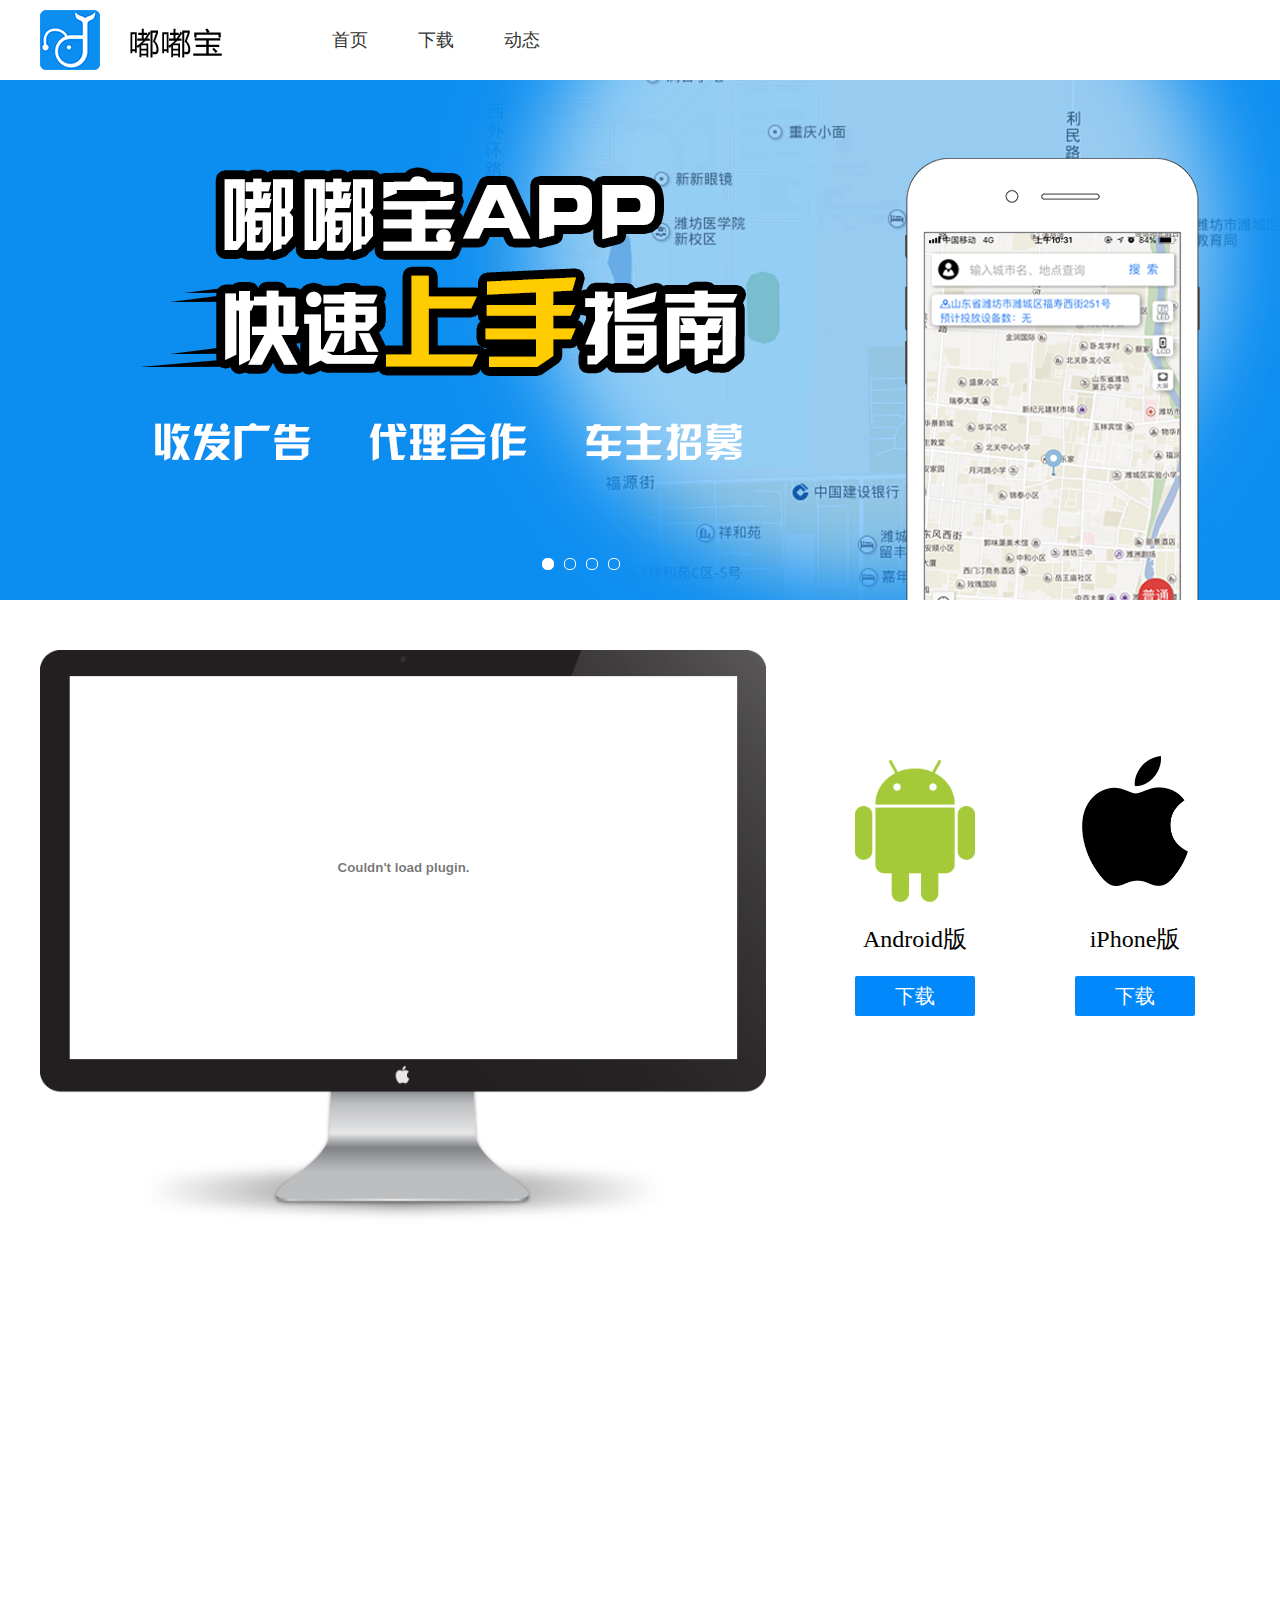
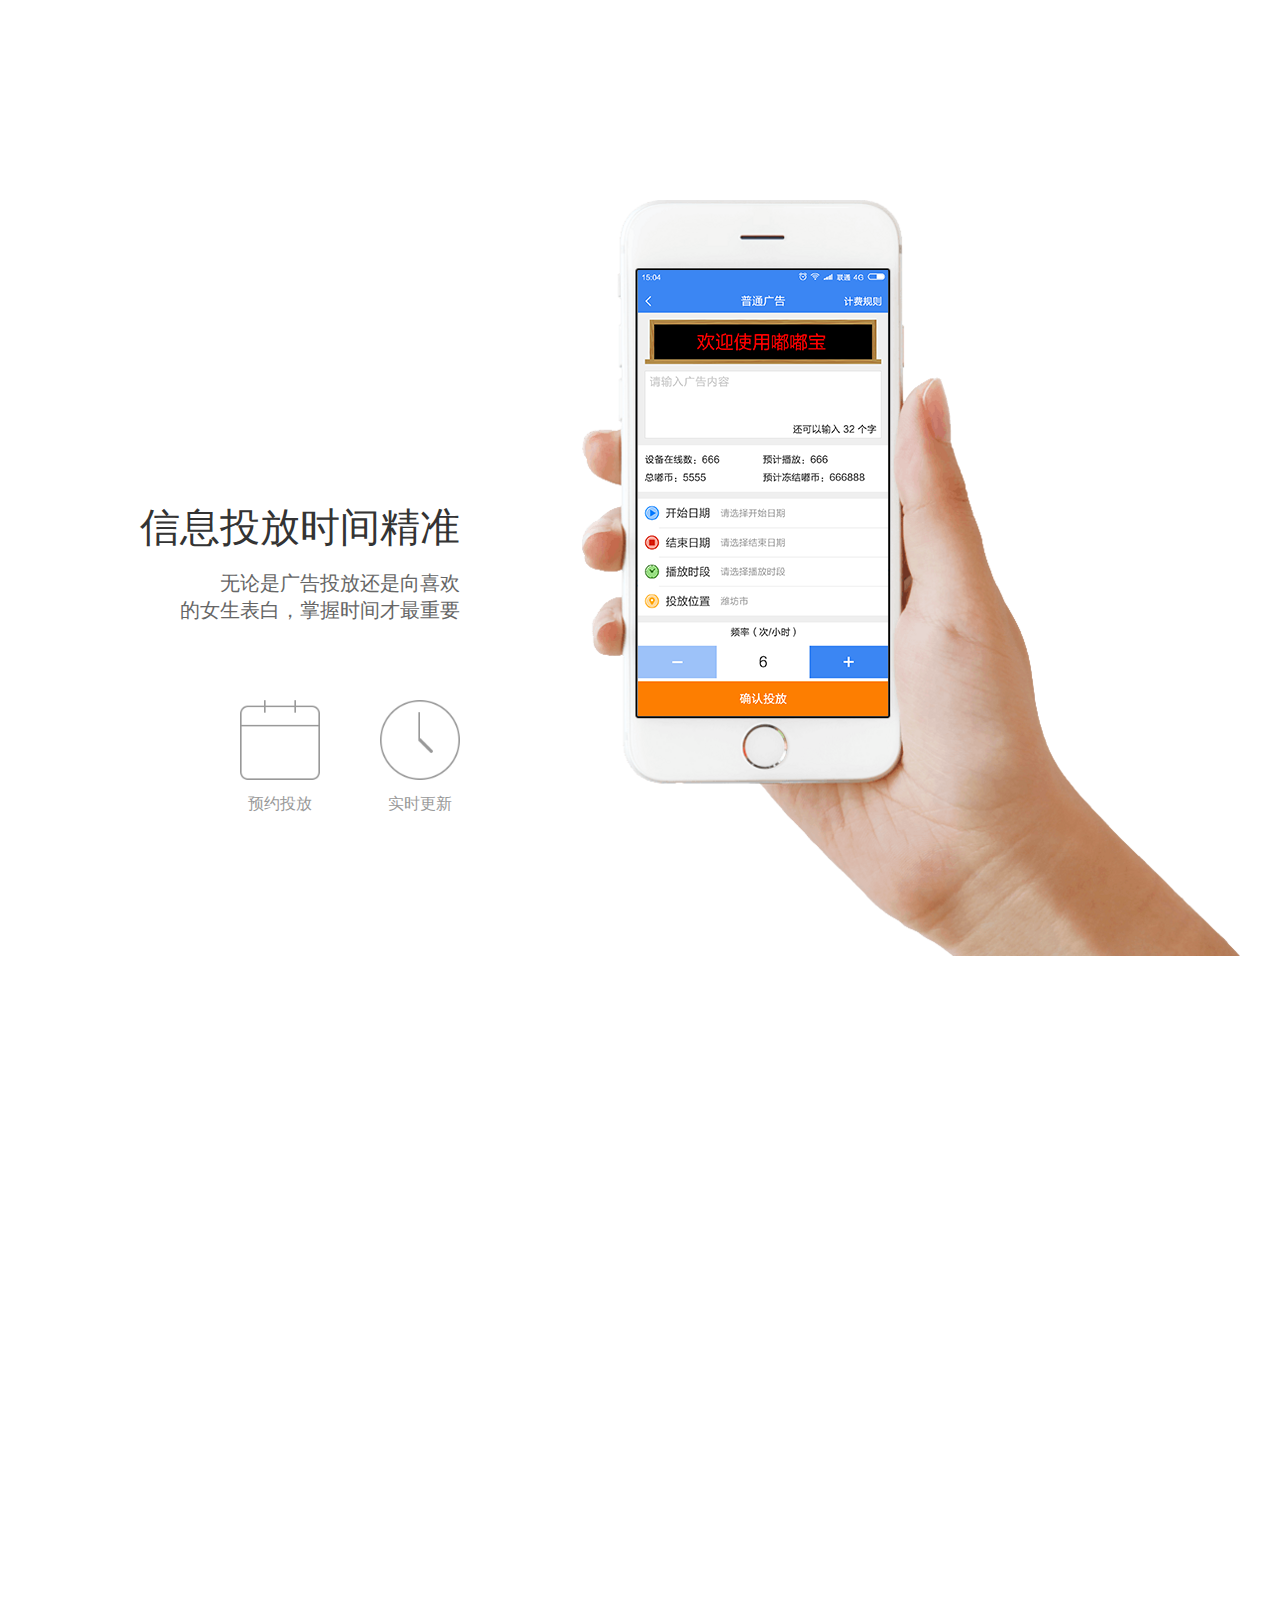
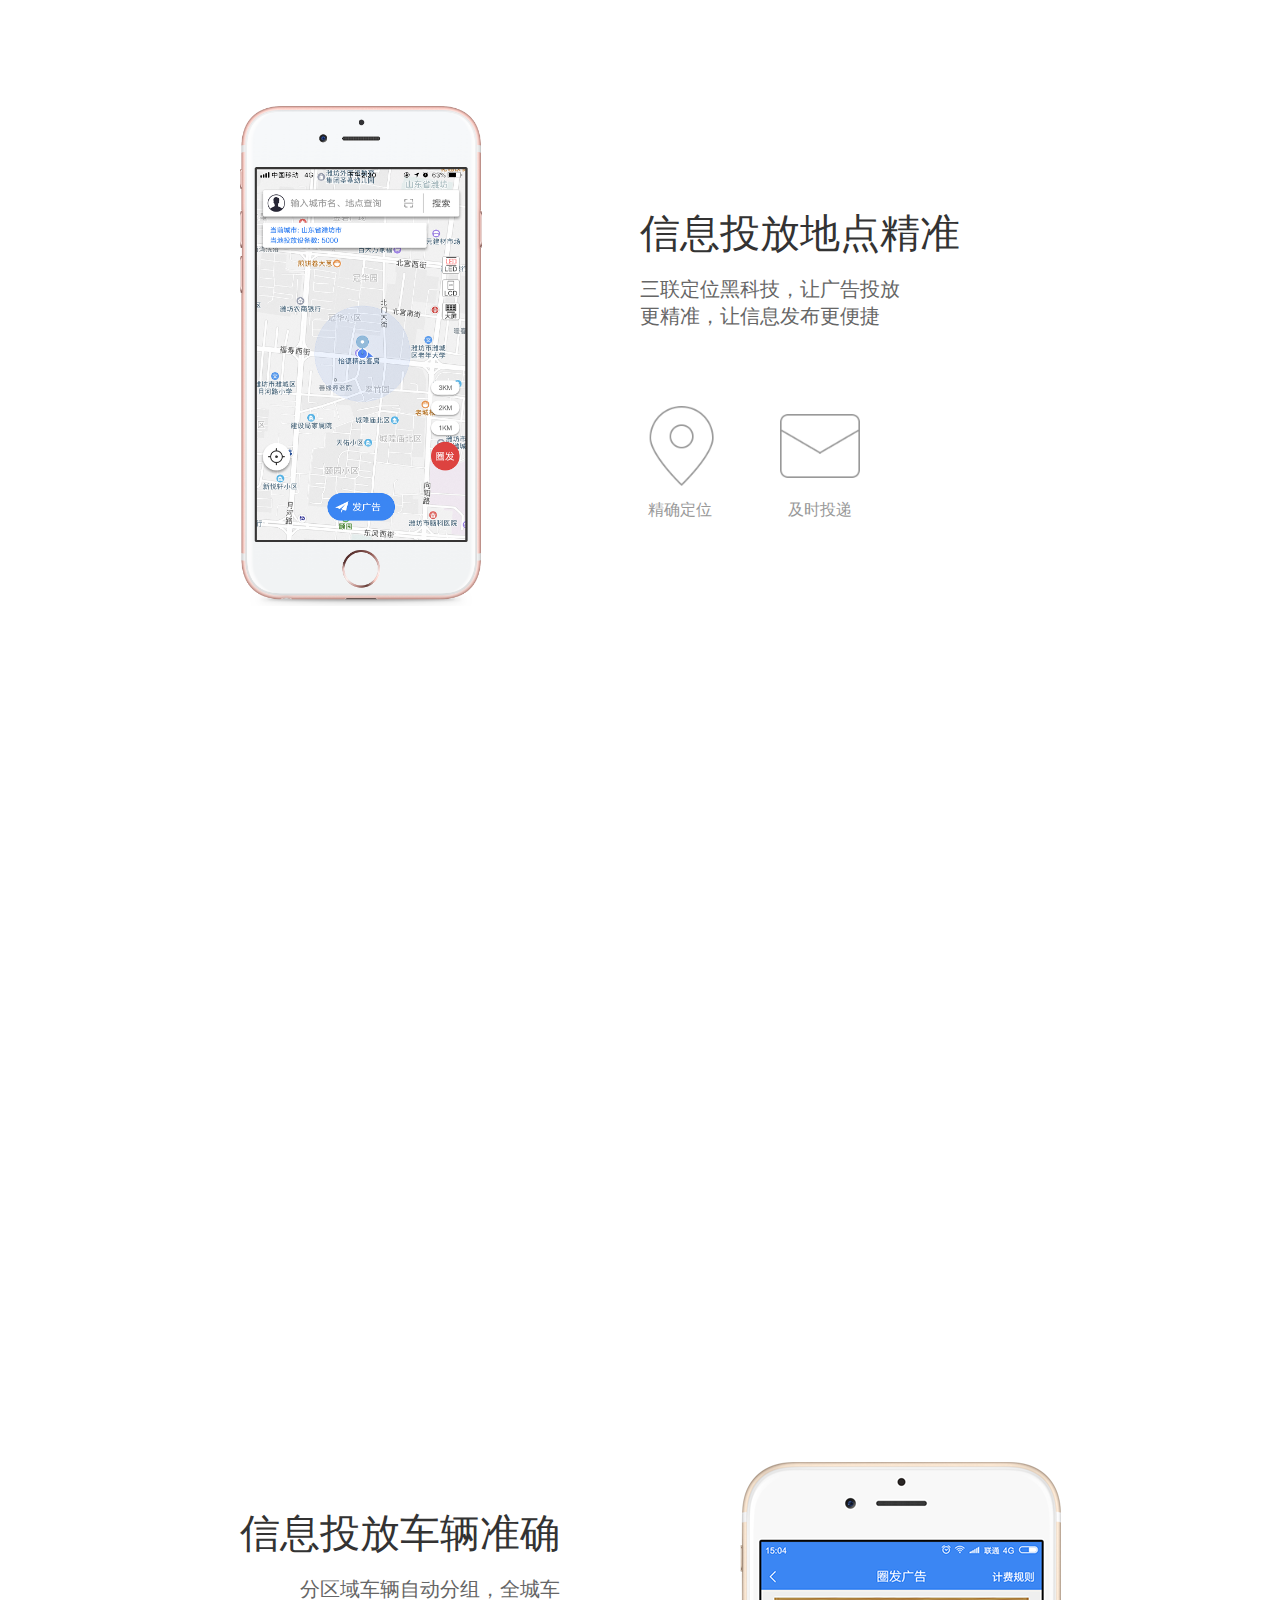
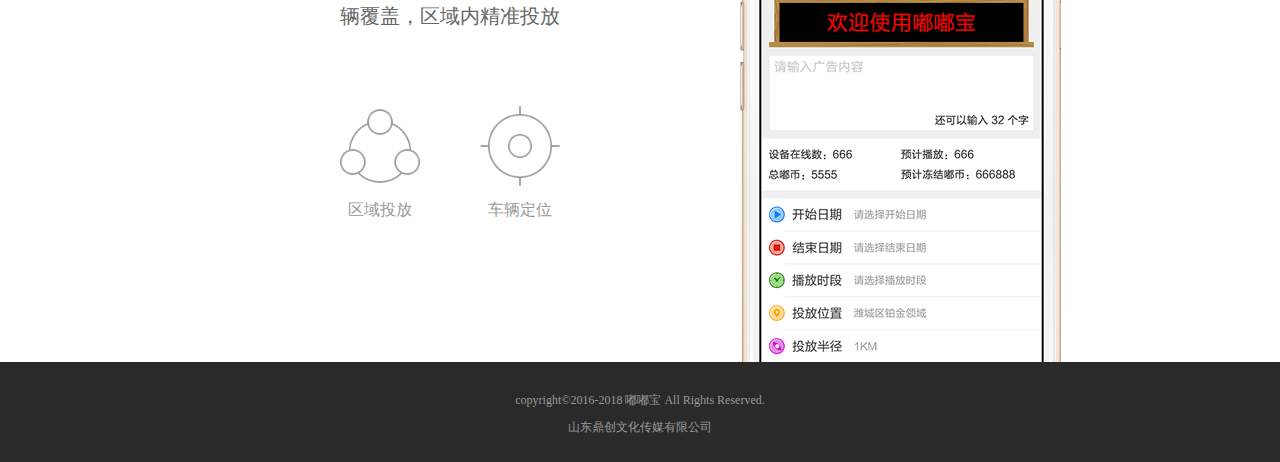
<file: index.html>
<!DOCTYPE html>
<html>
	<head>
		<meta charset="utf-8" />
		<link rel="stylesheet" type="text/css" href="css/index.css"/>
		<script src="js/jquery.min.js"></script>
		<script src="js/index.js"></script>
		<title>欢迎来到嘟嘟宝</title>
	</head>
	<body>
		<div class="tl">
			<div class="top">
				<div class=" bx">
				<a href="index.html"><img src="img/LOGO.png"/></a>
				<ul>
					<li><a href="index.html">首页</a></li>
					<li><a href="#">下载</a></li>
					<li><a href="#">动态</a></li>
				</ul>
				</div>
			</div>
			<div class="banner">
				<ul class="banner-imgs">
				<li class="select"></li>
				<li></li>
				<li></li>
				<li></li>
			</ul>
			<ul class="banner-title clear">
				<li class="select"></li>
				<li></li>
				<li></li>
				<li></li>
			</ul>
			</div>
			<div class="VD bx">
				<div class="PC">
					<div class="vidio">
						<embed src="https://imgcache.qq.com/tencentvideo_v1/playerv3/TPout.swf?max_age=86400&v=20161117&vid=p0553bs17er&auto=0" allowFullScreen="true" quality="high" width="669" height="383" align="middle" allowScriptAccess="always" type="application/x-shockwave-flash"></embed>
					</div>
				</div>			
				<div class="download">
					<div class="Android">
						<div class="azpng"></div>
						<div class="title">Android版</div>
						<div class="btn"><a href="#">下载</a></div>
					</div>
					<div class="IOS">
						<div class="iospng"></div>
						<div class="title">iPhone版</div>
						<div class="btn"><a href="#">下载</a></div>
					</div>
				</div>
			</div>
			<div class="Propaganda">
				<div class="bg bg1"></div>
				<div class="content1 bx">
					<img src="img/pic1-2.png"/>
					<div class="font-title1">信息投放时间精准</div>
					<div class="font-text1">无论是广告投放还是向喜欢<br />的女生表白，掌握时间才最重要</div>
					<div class="date"><img src="img/date.png"/>预约投放</div>
					<div class="time"><img src="img/time.png"/>实时更新</div>
				</div>
				<div class="bg bg2"></div>
				<div class="content2 bx">
					<img src="img/iphone.png"/>
					<div class="font-title1">信息投放地点精准</div>
					<div class="font-text1">三联定位黑科技，让广告投放<br />更精准，让信息发布更便捷</div>
					<div class="date"><img src="img/Location.png"/>精确定位</div>
					<div class="time"><img src="img/letter.png"/>及时投递</div>
				</div>
				<div class="bg bg3"></div>
				<div class="content3 bx">
					<img src="img/phone.png"/>
					<div class="font-title1">信息投放车辆准确</div>
					<div class="font-text1">分区域车辆自动分组，全城车<br />辆覆盖，区域内精准投放</div>
					<div class="date"><img src="img/shangquan.png"/>区域投放</div>
					<div class="time"><img src="img/dingwei.png"/>车辆定位</div>
				</div>
			</div>
			<div class="footer">
				<div class="bx">
					<p>copyright©2016-2018 嘟嘟宝 All Rights Reserved.</p>
					<p>山东鼎创文化传媒有限公司</p>
				</div>
			</div>
		</div>
	</body>
</html>
</file>
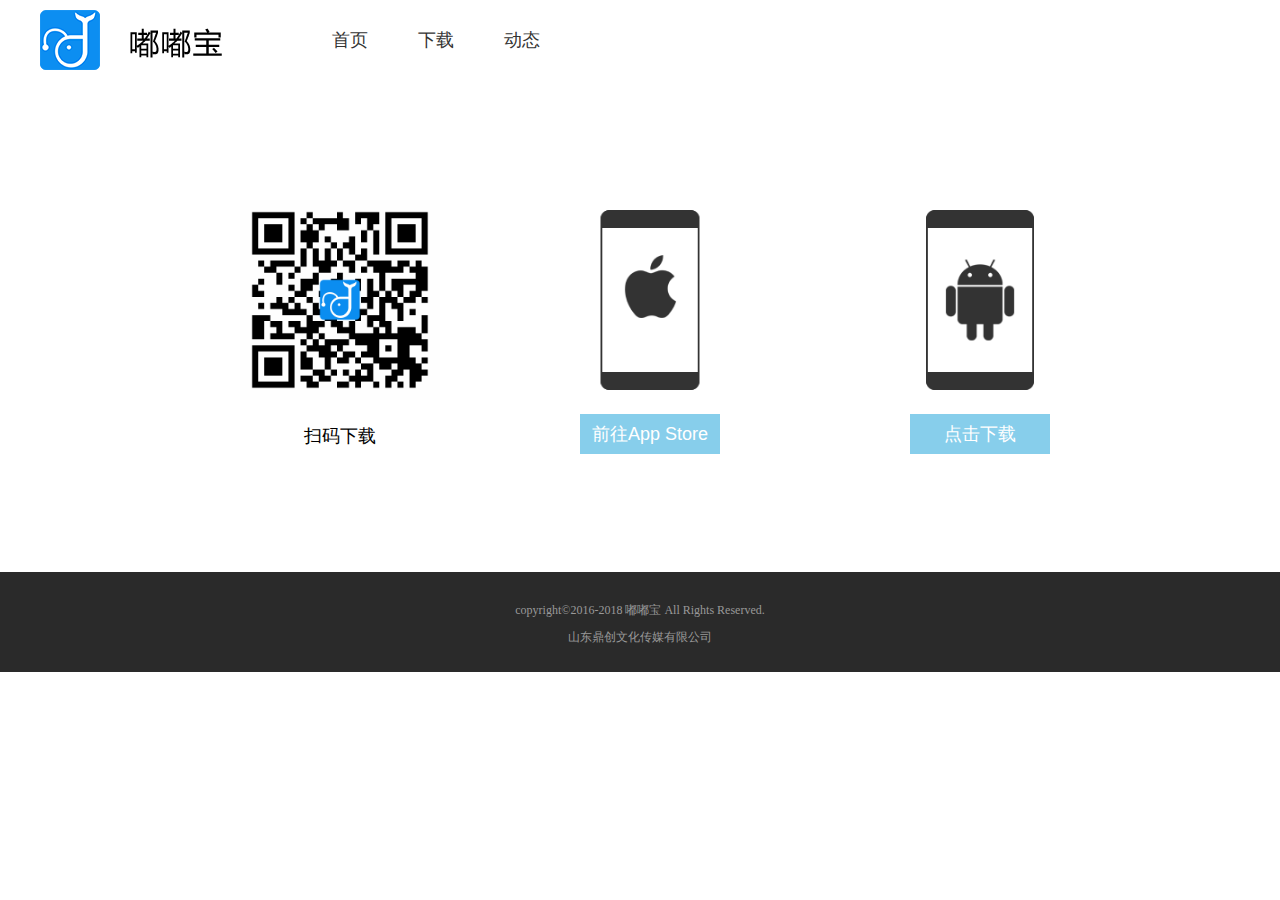
<file: download.html>
<!DOCTYPE html>
<html>
	<head>
		<meta charset="UTF-8">
		<link rel="stylesheet" type="text/css" href="css/download.css"/>
		<title>下载嘟嘟宝</title>
	</head>
	<body>
		<div class="tl">
			<div class="top">
				<div class=" bx">
				<a href="index.html"><img src="img/LOGO.png"/></a>
				<ul>
					<li><a href="index.html">首页</a></li>
					<li><a href="#">下载</a></li>
					<li><a href="#">动态</a></li>
				</ul>
				</div>
			</div>
			<div class="middle bx">
				<div class="qecode">
					<img src="img/qecode.png"/>
					<p>扫码下载</p>
				</div>
				<div class="iphone">
					<img src="img/iphone1.png"/><br />
					<a href="#"><button>前往App Store</button></a>
				</div>
				<div class="android">
					<img src="img/android1.png"/>
					<br />
					<a href="#"><button>点击下载</button></a>
				</div>
			</div>
			<div class="footer">
				<div class="bx">
					<p>copyright©2016-2018 嘟嘟宝 All Rights Reserved.</p>
					<p>山东鼎创文化传媒有限公司</p>
				</div>
			</div>
		</div>
	</body>
</html>
</file>
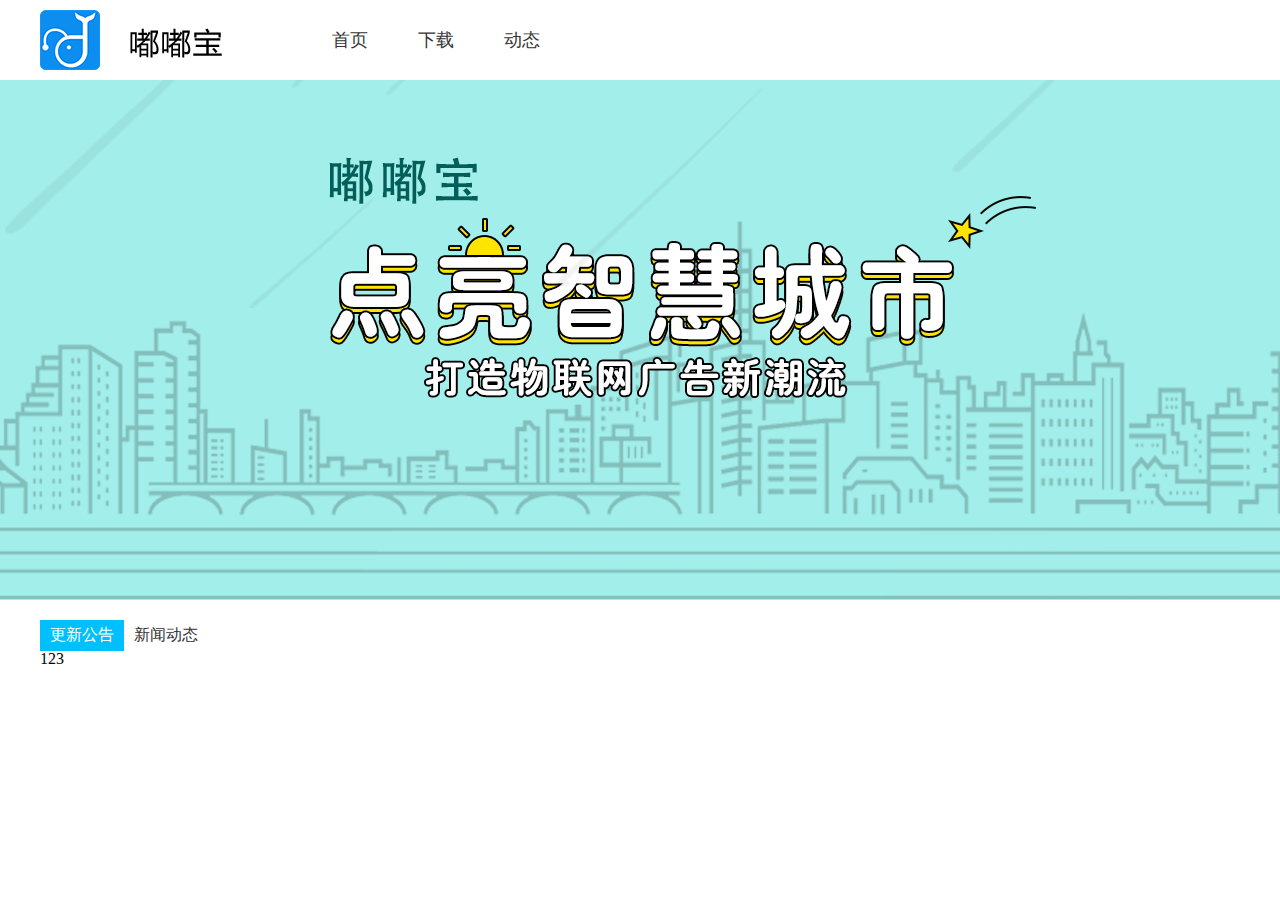
<file: dynamic.html>
<!DOCTYPE html>
<html>
	<head>
		<meta charset="UTF-8">
		<title>新闻动态</title>
		<link rel="stylesheet" type="text/css" href="css/dynamic.css"/>
		<script src="js/jquery.min.js"></script>
		<script src="js/dynamic.js"></script>
	</head>
	<body>
		<div class="tl">
			<div class="top">
				<div class=" bx">
				<a href="index.html"><img src="img/LOGO.png"/></a>
				<ul>
					<li><a href="index.html">首页</a></li>
					<li><a href="#">下载</a></li>
					<li><a href="#">动态</a></li>
				</ul>
				</div>
			</div>
			<div class="banner">
			</div>
			<div class="title bx">
				<ul class="tabs-title">
					<li class="select">更新公告</li>
					<li>新闻动态</li>
				</ul>
			</div>
			<div class="tabs-content">
				<div class="select">
					123
				</div>
				<div>
					456
				</div>
			</div>
		</div>
	</body>
</html>
</file>
<file: css/index.css>
/*公共样式*/
*{
	margin: 0;
	padding: 0;
}

html{
	width:100%;box-sizing:border-box;
	min-width:1200px;
	background-color: white;
	}
body{
	width:100%;box-sizing:border-box;
	position:relative;
}
ul {
	list-style: none;
}
a {
	text-decoration: none;
	color: #333333;
}
input {
	outline: none;
}
.bx{
	width: 1200px;
	height: auto;
	margin: 0 auto;
}
/*顶部*/
.top{
	height: 80px;
	width: 100%;
	position: fixed;
	background-color: white;
	z-index: 1000;
}
.top>.bx>a>img{
	height: 80px;
	width: auto;
	float: left;
}
.top>.bx>ul{
	float: left;
	line-height: 80px;
	font-size: 18px;
	margin-left: 85px;
}
.top>.bx>ul>li{
	float: left;
}
.top>.bx>ul>li>a{
    display: inline-block;
    height: 80px;
    padding-left: 25px;
    padding-right: 25px;
}
.top>.bx>ul>li>a:hover{
	background-color: #0c8ef1;
	color: white;
}
/*banner*/
.tl>.banner{
	height: 600px;
	position: relative;
	cursor: pointer;
}
.tl>.banner>.banner-imgs>li{
	width: 100%;height: 600px;
	position: absolute;left: 0;top: 0;opacity: 0;
	background-image: url('../img/banner.png');
	background-position:center;
	background-repeat: no-repeat;
	transition: all 1s; 
}
.tl>.banner>.banner-imgs{
width: 100%;height: 600px;position: relative;
}
.tl>.banner>.banner-imgs>li:nth-child(2){background-image: url('../img/banner2.png');}
.tl>.banner>.banner-imgs>li:nth-child(3){background-image: url('../img/banner3-1.png');}
.tl>.banner>.banner-imgs>li:nth-child(4){background-image: url('../img/banner.png');}
.tl>.banner>.banner-imgs>li.select{opacity: 1;}
.tl>.banner>.banner-imgs>li>img{}

.tl>.banner>.banner-title{position: absolute;right: 650px;bottom: 30px;}
.tl>.banner>.banner-title>li{
	float: left;width: 10px;height: 10px;margin-right: 10px;
	border: 1px solid white;
	border-radius: 5px;
	cursor: pointer;
}
.tl>.banner>.banner-title>li.select{
	background-color: white;
}
/*视频*/ 
.tl>.VD{
	height: 600px;
	margin-top: 50px;
}
.tl>.VD>.PC{
	float: left;
	width: 726px;
	height: 574px;
	background-image: url(../img/PC.png);
	background-size: 726px 574px;
	background-repeat:no-repeat ;
}
.tl>.VD>.PC>.vidio{
	float: left;
	margin-left: 29px;
	margin-top: 26px;
}
.tl>.VD>.download{
	float: right;
	height: 300px;
	width: 430px;
	margin-top: 90px;
}
.tl>.VD>.download>.Android{
	float: left;
	height: 300px;
	width: 210px;
	background-color: white;
}
.tl>.VD>.download>.Android:hover{
	box-shadow:0px 8px 20px rgba(0,0,0,0.2);
	background-color:#eef3f7;
}
.tl>.VD>.download>.Android>.azpng{
	height: 162px;
	width: 210px;
	background-image: url(../img/android.png);
	background-size: 120px 142px;
	background-repeat:no-repeat ;
	background-position-y: 20px;
	background-position-x: 45px;
}
.tl>.VD>.download>.Android>.azpng:hover{
	background-image:url(../img/qrcode_Android.png);
	background-size: 120px 120px;
	background-repeat: no-repeat;
	background-position-y: 20px;
}
.tl>.VD>.download>.Android>.title{
	margin-top: 20px;
	font-size: 24px;
	line-height: 34px;
	text-align: center;
}
.tl>.VD>.download>.Android>.btn{
	    text-align: center;
	    padding: 20px 0;
}
.tl>.VD>.download>.Android>.btn>a{
	display: inline-block;
    width: 120px;
    height: 40px;
    border-radius: 2px;
    background-color: #0188fb;
    line-height: 40px;
    color: #fff;
    font-size: 20px;
}
.tl>.VD>.download>.IOS{
	float: right;
	height: 300px;
	width: 210px;
	background-color: white;
}
.tl>.VD>.download>.IOS:hover{
	box-shadow:0px 8px 20px rgba(0,0,0,0.2);
	background-color:#eef3f7;
}
.tl>.VD>.download>.IOS>.iospng{
	width: 210px;
	height: 162px;
	background-image: url(../img/IOS.png);
	background-size: 106px 130px;
	background-position-x: 52px;
	background-position-y: 16px;
	background-repeat: no-repeat;
}
.tl>.VD>.download>.IOS>.iospng:hover{
	background-image:url(../img/qrcode-IOS.png);
	background-size: 120px 120px;
	background-repeat: no-repeat;
	background-position-y: 20px;
}
.tl>.VD>.download>.IOS>.title{
	margin-top: 20px;
	font-size: 24px;
	line-height: 34px;
	text-align: center;
}
.tl>.VD>.download>.IOS>.btn{
	    text-align: center;
	    padding: 20px 0;
}
.tl>.VD>.download>.IOS>.btn>a{
	display: inline-block;
    width: 120px;
    height: 40px;
    border-radius: 2px;
    background-color: #0188fb;
    line-height: 40px;
    color: #fff;
    font-size: 20px;
}
/*宣传*/
.Propaganda>.content1{
	height: 606px;
	background-position: center;
	background-attachment: fixed;
	position: relative;
}
.Propaganda>.content1>img{
	position: absolute;
	top: -150px;
	left: 542px;
}
.Propaganda>.content1>.font-title1{
	position: absolute;
	font-size: 40px;
	left:100px;
	top: 150px;
	color: #333333;
	font-family: "微软雅黑";
}
.Propaganda>.content1>.font-text1{
	position: absolute;
	font-size: 20px;
	left:140px;
	top: 220px;
	text-align: right;
	color: #666;
	font-family: "微软雅黑";
	
}
.Propaganda>.content1>.date{
	position: absolute;
	height: 150px;
	width: 80px;
	left: 200px;
	top: 350px;
	text-align: center;
	color: #999;
}
.Propaganda>.content1>.date>img{
	margin-bottom: 10px;
	height: 80px;
	width: 80px;
}
.Propaganda>.content1>.time{
	position: absolute;
	height: 150px;
	width: 80px;
	left: 340px;
	top: 350px;
	text-align: center;
	color: #999;
}
.Propaganda>.content1>.time>img{
	margin-bottom: 10px;
	height: 80px;
	width: 80px;
}
.Propaganda>.content2{
	position: relative;
	height: 600px;
	
}
.Propaganda>.content2>img{
	position: absolute;
	top: 50px;
	left: 200px;
	height: 500px;
	width: 242px;
}
.Propaganda>.content2>.font-title1{
	position: absolute;
	font-size: 40px;
	left:600px;
	top: 150px;
	color: #333333;
	font-family: "微软雅黑";
}
.Propaganda>.content2>.font-text1{
	position: absolute;
	font-size: 20px;
	left:600px;
	top: 220px;
	text-align: left;
	color: #666;
	font-family: "微软雅黑";
	
}
.Propaganda>.content2>.date{
	position: absolute;
	height: 150px;
	width: 80px;
	left: 600px;
	top: 350px;
	text-align: center;
	color: #999;
}
.Propaganda>.content2>.date>img{
	margin-bottom: 10px;
	height: 80px;
	width: 80px;
}
.Propaganda>.content2>.time{
	position: absolute;
	height: 150px;
	width: 80px;
	left: 740px;
	top: 350px;
	text-align: center;
	color: #999;
}
.Propaganda>.content2>.time>img{
	margin-bottom: 10px;
	height: 80px;
	width: 80px;
}
.Propaganda>.content3{
	height: 606px;
	background-position: center;
	background-attachment: fixed;
	position: relative;
}
.Propaganda>.content3>img{
	position: absolute;
	top: 106px;
	left: 700px;
}
.Propaganda>.content3>.font-title1{
	position: absolute;
	font-size: 40px;
	left:200px;
	top: 150px;
	color: #333333;
	font-family: "微软雅黑";
}
.Propaganda>.content3>.font-text1{
	position: absolute;
	font-size: 20px;
	left:260px;
	top: 220px;
	text-align: right;
	color: #666;
	font-family: "微软雅黑";
	
}
.Propaganda>.content3>.date{
	position: absolute;
	height: 150px;
	width: 80px;
	left: 300px;
	top: 350px;
	text-align: center;
	color: #999;
}
.Propaganda>.content3>.date>img{
	margin-bottom: 10px;
	height: 80px;
	width: 80px;
}
.Propaganda>.content3>.time{
	position: absolute;
	height: 150px;
	width: 80px;
	left: 440px;
	top: 350px;
	text-align: center;
	color: #999;
}
.Propaganda>.content3>.time>img{
	margin-bottom: 10px;
	height: 80px;
	width: 80px;
}
.Propaganda>.bg{
	height: 700px;
	background-position: center;
	background-attachment: fixed;
}
.Propaganda>.bg1{background-image: url(../img/pic1.jpg);}
.Propaganda>.bg2{background-image: url(../img/pic2.jpg);}
.Propaganda>.bg3{background-image: url(../img/pic3.jpg);}
/*底部*/
.footer{
	height: 100px;
	background-color: #2a2a2a;
}
.footer>.bx{
	padding-top: 20px;
}
.footer>.bx>p{
	font-size: 12px;
	color: #999;
	text-align: center;
	padding-top: 10px;
}
</file>
<file: css/download.css>
/*公共样式*/
@font-face {
  font-family: 'icomoon';
  src:  url('../fonts/icomoon.eot?rg726a');
  src:  url('../fonts/icomoon.eot?rg726a#iefix') format('embedded-opentype'),
    url('../fonts/icomoon.ttf?rg726a') format('truetype'),
    url('../fonts/icomoon.woff?rg726a') format('woff'),
    url('../fonts/icomoon.svg?rg726a#icomoon') format('svg');
  font-weight: normal;
  font-style: normal;
}

[class^="icon-"], [class*=" icon-"] {
  /* use !important to prevent issues with browser extensions that change fonts */
  font-family: 'icomoon' !important;
  speak: none;
  font-style: normal;
  font-weight: normal;
  font-variant: normal;
  text-transform: none;
  line-height: 1;

  /* Better Font Rendering =========== */
  -webkit-font-smoothing: antialiased;
  -moz-osx-font-smoothing: grayscale;
}

.icon-appleinc:before {
  content: "\eabe";
}
.icon-android:before {
  content: "\eac0";
}

*{
	margin: 0;
	padding: 0;
}

html{
	width:100%;box-sizing:border-box;
	min-width:1200px;
	background-color: white;
	}
body{
	width:100%;box-sizing:border-box;
	position:relative;
}
ul {
	list-style: none;
}
a {
	text-decoration: none;
	color: #333333;
}
input {
	outline: none;
}
.bx{
	width: 1200px;
	height: auto;
	margin: 0 auto;
}
/*顶部*/
.top{
	height: 80px;
	width: 100%;
	position: fixed;
	background-color: white;
	z-index: 1000;
}
.top>.bx>a>img{
	height: 80px;
	width: auto;
	float: left;
}
.top>.bx>ul{
	float: left;
	line-height: 80px;
	font-size: 18px;
	margin-left: 85px;
}
.top>.bx>ul>li{
	float: left;
}
.top>.bx>ul>li>a{
    display: inline-block;
    height: 80px;
    padding-left: 25px;
    padding-right: 25px;
}
.top>.bx>ul>li>a:hover{
	background-color: #0c8ef1;
	color: white;
}
/*下载*/
.middle{
	height: 572px;
	position: relative;
}
.middle>.qecode{
	position: absolute;
	top: 200px;
	left: 200px;
	height: auto;
	width: auto;
}
.middle>.qecode>img{
	height: 200px;
	width: 200px;
}
.middle>.qecode>p{
	text-align: center;
	font-size: 18px;
	margin-top: 20px;
}
.middle>.iphone{
	position: absolute;
	top: 200px;
	left: 520px;
	height: auto;
	width: auto;
}
.middle>.iphone>img{
	padding-top: 10px;
	height: 180px;
	width: auto;}
.middle>.iphone>a>button{
	background-color: skyblue;
	height: 40px;
	width: 140px;
	outline: none;
	border: none;
	color: white;
	margin-left: 20px;
	margin-top: 20px;
	font-size: 18px;
	cursor: pointer;
}
.middle>.iphone>a>button:hover{
	background-color: #0c8ef1;
}
.middle>.android{
	position: absolute;
	top: 200px;
	left: 850px;
	height: auto;
	width: auto;
}
.middle>.android>img{
	padding-top: 10px;
	height: 180px;
	width: auto;}
.middle>.android>a>button{
	background-color: skyblue;
	height: 40px;
	width: 140px;
	outline: none;
	border: none;
	color: white;
	margin-left: 20px;
	margin-top: 20px;
	font-size: 18px;
	cursor: pointer;
}
.middle>.android>a>button:hover{
	background-color: #0c8ef1;
}
/*底部*/
.footer{
	height: 100px;
	background-color: #2a2a2a;
}
.footer>.bx{
	padding-top: 20px;
}
.footer>.bx>p{
	font-size: 12px;
	color: #999;
	text-align: center;
	padding-top: 10px;
}
</file>
<file: css/dynamic.css>
/*公共样式*/
*{
	margin: 0;
	padding: 0;
}

html{
	width:100%;box-sizing:border-box;
	min-width:1200px;
	background-color: white;
	}
body{
	width:100%;box-sizing:border-box;
	position:relative;
}
ul {
	list-style: none;
}
a {
	text-decoration: none;
	color: #333333;
}
input {
	outline: none;
}
.bx{
	width: 1200px;
	height: auto;
	margin: 0 auto;
}
/*顶部*/
.top{
	height: 80px;
	width: 100%;
	position: fixed;
	background-color: white;
	z-index: 1000;
}
.top>.bx>a>img{
	height: 80px;
	width: auto;
	float: left;
}
.top>.bx>ul{
	float: left;
	line-height: 80px;
	font-size: 18px;
	margin-left: 85px;
}
.top>.bx>ul>li{
	float: left;
}
.top>.bx>ul>li>a{
    display: inline-block;
    height: 80px;
    padding-left: 25px;
    padding-right: 25px;
}
.top>.bx>ul>li>a:hover{
	background-color: #0c8ef1;
	color: white;
}
.banner{
	height: 600px;
	position: relative;
	background-image: url(../img/banner3-1.png);
	left: 0;
	top: 0;
	background-position:center;
	background-repeat: no-repeat;
}
/*正文*/
.title{
	position: relative;
	height: 50px;
	top: 20px;
}
.title .tabs-title {
	position: absolute;
	left: 0px;
}
.tabs-title:after {
	content: '';
	display: block;
	clear: both;
}

.tabs-title li {
	float: left;
	border: 0;
	padding: 5px 10px;
	cursor: pointer;
	color: #333;
}
.tabs-title li:hover{
	background-color: deepskyblue;
	color: white;
}
.tabs-title li.select{
	color: white;
	background-color:deepskyblue;
}

.tabs-content {
	list-style: none;
	position: relative;
	height: 220px;
	width: 1200px;
	margin: 0 auto;
}
.tabs-content div {
	position: absolute;
	left: 0;
	top: 0;	
	width: 1200px;
	margin: 0 auto;
	opacity: 0;
}
.tabs-content div.select{
	opacity: 1;
	transition:all 1s;
}
</file>
